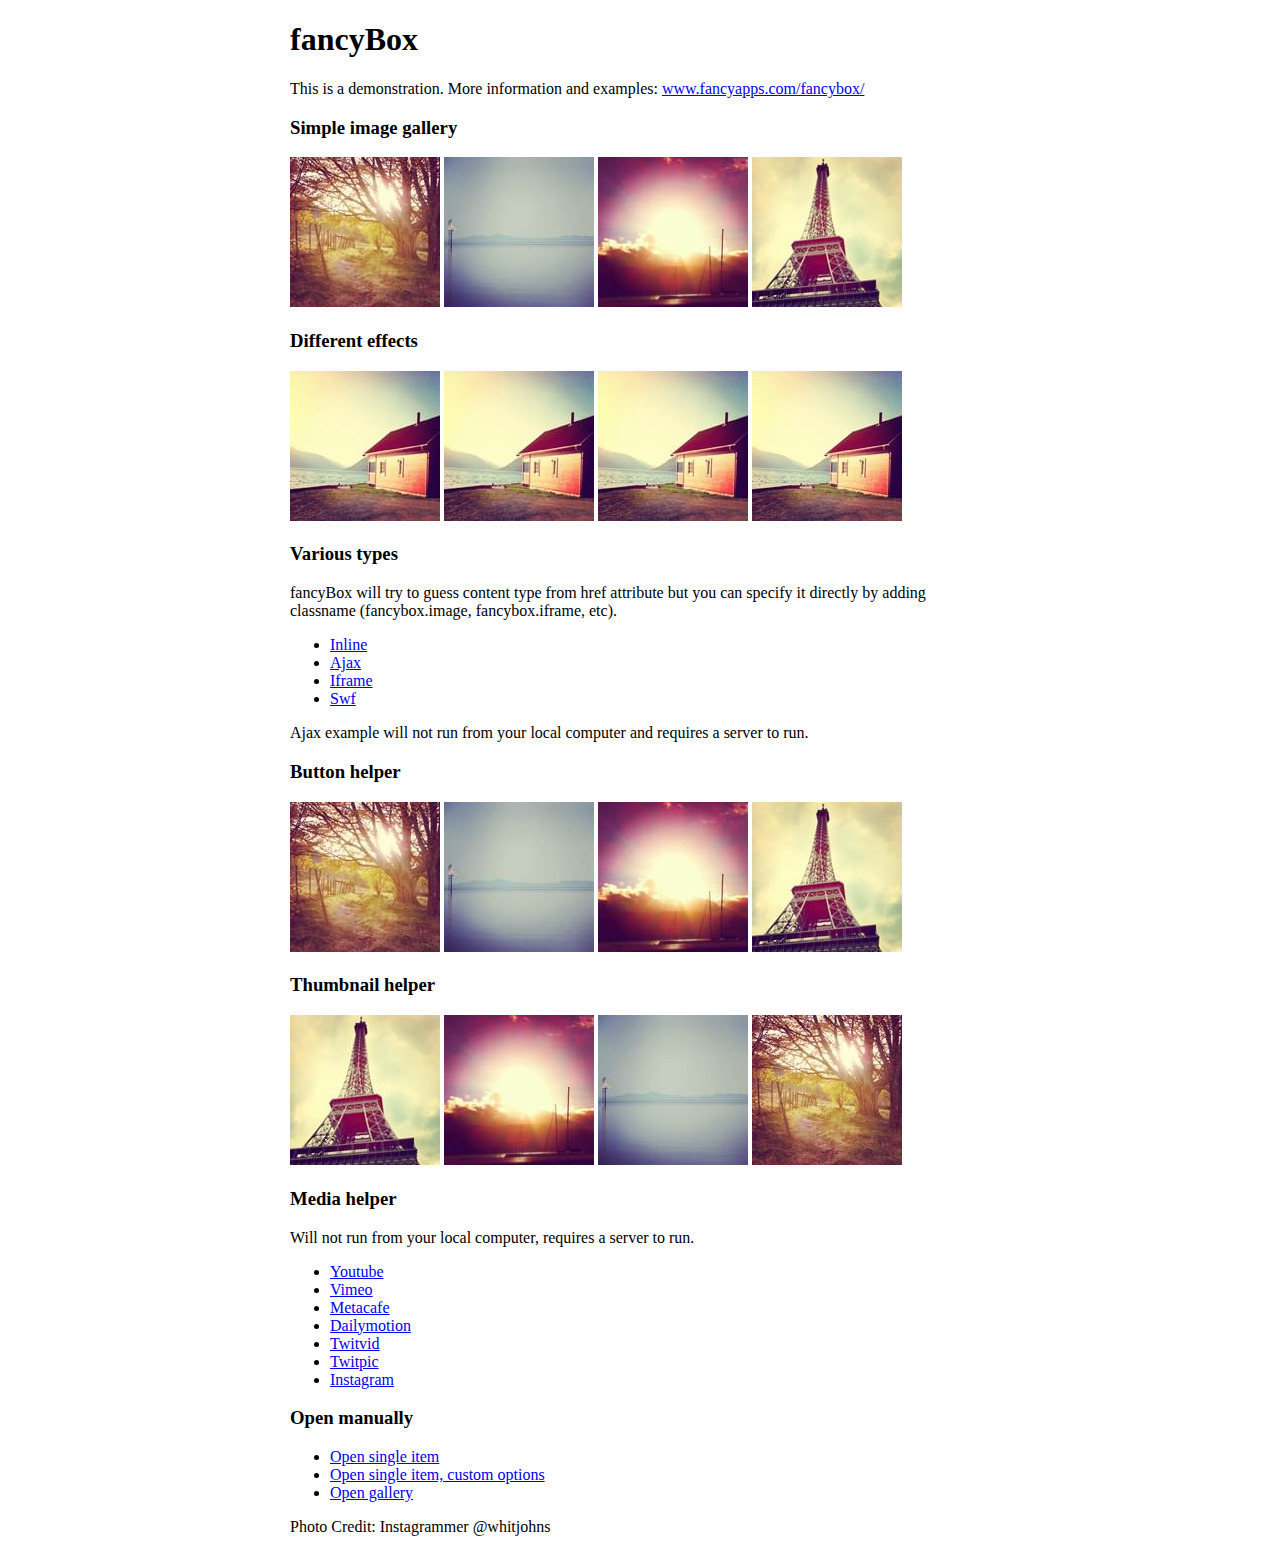
<file: ReservationSystem/src/main/webapp/plugins/fancybox/demo/index.html>
<!DOCTYPE html>
<html>
<head>
	<title>fancyBox - Fancy jQuery Lightbox Alternative | Demonstration</title>
	<meta http-equiv="Content-Type" content="text/html; charset=UTF-8" />

	<!-- Add jQuery library -->
	<script type="text/javascript" src="../lib/jquery-1.10.1.min.js"></script>

	<!-- Add mousewheel plugin (this is optional) -->
	<script type="text/javascript" src="../lib/jquery.mousewheel-3.0.6.pack.js"></script>

	<!-- Add fancyBox main JS and CSS files -->
	<script type="text/javascript" src="../source/jquery.fancybox.js?v=2.1.5"></script>
	<link rel="stylesheet" type="text/css" href="../source/jquery.fancybox.css?v=2.1.5" media="screen" />

	<!-- Add Button helper (this is optional) -->
	<link rel="stylesheet" type="text/css" href="../source/helpers/jquery.fancybox-buttons.css?v=1.0.5" />
	<script type="text/javascript" src="../source/helpers/jquery.fancybox-buttons.js?v=1.0.5"></script>

	<!-- Add Thumbnail helper (this is optional) -->
	<link rel="stylesheet" type="text/css" href="../source/helpers/jquery.fancybox-thumbs.css?v=1.0.7" />
	<script type="text/javascript" src="../source/helpers/jquery.fancybox-thumbs.js?v=1.0.7"></script>

	<!-- Add Media helper (this is optional) -->
	<script type="text/javascript" src="../source/helpers/jquery.fancybox-media.js?v=1.0.6"></script>

	<script type="text/javascript">
		$(document).ready(function() {
			/*
			 *  Simple image gallery. Uses default settings
			 */

			$('.fancybox').fancybox();

			/*
			 *  Different effects
			 */

			// Change title type, overlay closing speed
			$(".fancybox-effects-a").fancybox({
				helpers: {
					title : {
						type : 'outside'
					},
					overlay : {
						speedOut : 0
					}
				}
			});

			// Disable opening and closing animations, change title type
			$(".fancybox-effects-b").fancybox({
				openEffect  : 'none',
				closeEffect	: 'none',

				helpers : {
					title : {
						type : 'over'
					}
				}
			});

			// Set custom style, close if clicked, change title type and overlay color
			$(".fancybox-effects-c").fancybox({
				wrapCSS    : 'fancybox-custom',
				closeClick : true,

				openEffect : 'none',

				helpers : {
					title : {
						type : 'inside'
					},
					overlay : {
						css : {
							'background' : 'rgba(238,238,238,0.85)'
						}
					}
				}
			});

			// Remove padding, set opening and closing animations, close if clicked and disable overlay
			$(".fancybox-effects-d").fancybox({
				padding: 0,

				openEffect : 'elastic',
				openSpeed  : 150,

				closeEffect : 'elastic',
				closeSpeed  : 150,

				closeClick : true,

				helpers : {
					overlay : null
				}
			});

			/*
			 *  Button helper. Disable animations, hide close button, change title type and content
			 */

			$('.fancybox-buttons').fancybox({
				openEffect  : 'none',
				closeEffect : 'none',

				prevEffect : 'none',
				nextEffect : 'none',

				closeBtn  : false,

				helpers : {
					title : {
						type : 'inside'
					},
					buttons	: {}
				},

				afterLoad : function() {
					this.title = 'Image ' + (this.index + 1) + ' of ' + this.group.length + (this.title ? ' - ' + this.title : '');
				}
			});


			/*
			 *  Thumbnail helper. Disable animations, hide close button, arrows and slide to next gallery item if clicked
			 */

			$('.fancybox-thumbs').fancybox({
				prevEffect : 'none',
				nextEffect : 'none',

				closeBtn  : false,
				arrows    : false,
				nextClick : true,

				helpers : {
					thumbs : {
						width  : 50,
						height : 50
					}
				}
			});

			/*
			 *  Media helper. Group items, disable animations, hide arrows, enable media and button helpers.
			*/
			$('.fancybox-media')
				.attr('rel', 'media-gallery')
				.fancybox({
					openEffect : 'none',
					closeEffect : 'none',
					prevEffect : 'none',
					nextEffect : 'none',

					arrows : false,
					helpers : {
						media : {},
						buttons : {}
					}
				});

			/*
			 *  Open manually
			 */

			$("#fancybox-manual-a").click(function() {
				$.fancybox.open('1_b.jpg');
			});

			$("#fancybox-manual-b").click(function() {
				$.fancybox.open({
					href : 'iframe.html',
					type : 'iframe',
					padding : 5
				});
			});

			$("#fancybox-manual-c").click(function() {
				$.fancybox.open([
					{
						href : '1_b.jpg',
						title : 'My title'
					}, {
						href : '2_b.jpg',
						title : '2nd title'
					}, {
						href : '3_b.jpg'
					}
				], {
					helpers : {
						thumbs : {
							width: 75,
							height: 50
						}
					}
				});
			});


		});
	</script>
	<style type="text/css">
		.fancybox-custom .fancybox-skin {
			box-shadow: 0 0 50px #222;
		}

		body {
			max-width: 700px;
			margin: 0 auto;
		}
	</style>
</head>
<body>
	<h1>fancyBox</h1>

	<p>This is a demonstration. More information and examples: <a href="http://fancyapps.com/fancybox/">www.fancyapps.com/fancybox/</a></p>

	<h3>Simple image gallery</h3>
	<p>
		<a class="fancybox" href="1_b.jpg" data-fancybox-group="gallery" title="Lorem ipsum dolor sit amet"><img src="1_s.jpg" alt="" /></a>

		<a class="fancybox" href="2_b.jpg" data-fancybox-group="gallery" title="Etiam quis mi eu elit temp"><img src="2_s.jpg" alt="" /></a>

		<a class="fancybox" href="3_b.jpg" data-fancybox-group="gallery" title="Cras neque mi, semper leon"><img src="3_s.jpg" alt="" /></a>

		<a class="fancybox" href="4_b.jpg" data-fancybox-group="gallery" title="Sed vel sapien vel sem uno"><img src="4_s.jpg" alt="" /></a>
	</p>

	<h3>Different effects</h3>
	<p>
		<a class="fancybox-effects-a" href="5_b.jpg" title="Lorem ipsum dolor sit amet, consectetur adipiscing elit"><img src="5_s.jpg" alt="" /></a>

		<a class="fancybox-effects-b" href="5_b.jpg" title="Lorem ipsum dolor sit amet, consectetur adipiscing elit"><img src="5_s.jpg" alt="" /></a>

		<a class="fancybox-effects-c" href="5_b.jpg" title="Lorem ipsum dolor sit amet, consectetur adipiscing elit"><img src="5_s.jpg" alt="" /></a>

		<a class="fancybox-effects-d" href="5_b.jpg" title="Lorem ipsum dolor sit amet, consectetur adipiscing elit"><img src="5_s.jpg" alt="" /></a>
	</p>

	<h3>Various types</h3>
	<p>
		fancyBox will try to guess content type from href attribute but you can specify it directly by adding classname (fancybox.image, fancybox.iframe, etc).
	</p>
	<ul>
		<li><a class="fancybox" href="#inline1" title="Lorem ipsum dolor sit amet">Inline</a></li>
		<li><a class="fancybox fancybox.ajax" href="ajax.txt">Ajax</a></li>
		<li><a class="fancybox fancybox.iframe" href="iframe.html">Iframe</a></li>
		<li><a class="fancybox" href="http://www.adobe.com/jp/events/cs3_web_edition_tour/swfs/perform.swf">Swf</a></li>
	</ul>

	<div id="inline1" style="width:400px;display: none;">
		<h3>Etiam quis mi eu elit</h3>
		<p>
			Lorem ipsum dolor sit amet, consectetur adipiscing elit. Etiam quis mi eu elit tempor facilisis id et neque. Nulla sit amet sem sapien. Vestibulum imperdiet porta ante ac ornare. Nulla et lorem eu nibh adipiscing ultricies nec at lacus. Cras laoreet ultricies sem, at blandit mi eleifend aliquam. Nunc enim ipsum, vehicula non pretium varius, cursus ac tortor. Vivamus fringilla congue laoreet. Quisque ultrices sodales orci, quis rhoncus justo auctor in. Phasellus dui eros, bibendum eu feugiat ornare, faucibus eu mi. Nunc aliquet tempus sem, id aliquam diam varius ac. Maecenas nisl nunc, molestie vitae eleifend vel, iaculis sed magna. Aenean tempus lacus vitae orci posuere porttitor eget non felis. Donec lectus elit, aliquam nec eleifend sit amet, vestibulum sed nunc.
		</p>
	</div>

	<p>
		Ajax example will not run from your local computer and requires a server to run.
	</p>

	<h3>Button helper</h3>
	<p>
		<a class="fancybox-buttons" data-fancybox-group="button" href="1_b.jpg"><img src="1_s.jpg" alt="" /></a>

		<a class="fancybox-buttons" data-fancybox-group="button" href="2_b.jpg"><img src="2_s.jpg" alt="" /></a>

		<a class="fancybox-buttons" data-fancybox-group="button" href="3_b.jpg"><img src="3_s.jpg" alt="" /></a>

		<a class="fancybox-buttons" data-fancybox-group="button" href="4_b.jpg"><img src="4_s.jpg" alt="" /></a>
	</p>

	<h3>Thumbnail helper</h3>
	<p>
		<a class="fancybox-thumbs" data-fancybox-group="thumb" href="4_b.jpg"><img src="4_s.jpg" alt="" /></a>

		<a class="fancybox-thumbs" data-fancybox-group="thumb" href="3_b.jpg"><img src="3_s.jpg" alt="" /></a>

		<a class="fancybox-thumbs" data-fancybox-group="thumb" href="2_b.jpg"><img src="2_s.jpg" alt="" /></a>

		<a class="fancybox-thumbs" data-fancybox-group="thumb" href="1_b.jpg"><img src="1_s.jpg" alt="" /></a>
	</p>

	<h3>Media helper</h3>
	<p>
		Will not run from your local computer, requires a server to run.
	</p>

	<ul>
		<li><a class="fancybox-media" href="http://www.youtube.com/watch?v=opj24KnzrWo">Youtube</a></li>
		<li><a class="fancybox-media" href="http://vimeo.com/47480346">Vimeo</a></li>
		<li><a class="fancybox-media" href="http://www.metacafe.com/watch/7635964/">Metacafe</a></li>
		<li><a class="fancybox-media" href="http://www.dailymotion.com/video/xoeylt_electric-guest-this-head-i-hold_music">Dailymotion</a></li>
		<li><a class="fancybox-media" href="http://twitvid.com/QY7MD">Twitvid</a></li>
		<li><a class="fancybox-media" href="http://twitpic.com/7p93st">Twitpic</a></li>
		<li><a class="fancybox-media" href="http://instagr.am/p/IejkuUGxQn">Instagram</a></li>
	</ul>

	<h3>Open manually</h3>
	<ul>
		<li><a id="fancybox-manual-a" href="javascript:;">Open single item</a></li>
		<li><a id="fancybox-manual-b" href="javascript:;">Open single item, custom options</a></li>
		<li><a id="fancybox-manual-c" href="javascript:;">Open gallery</a></li>
	</ul>

	<p>
		Photo Credit: Instagrammer @whitjohns
	</p>
</body>
</html>
</file>
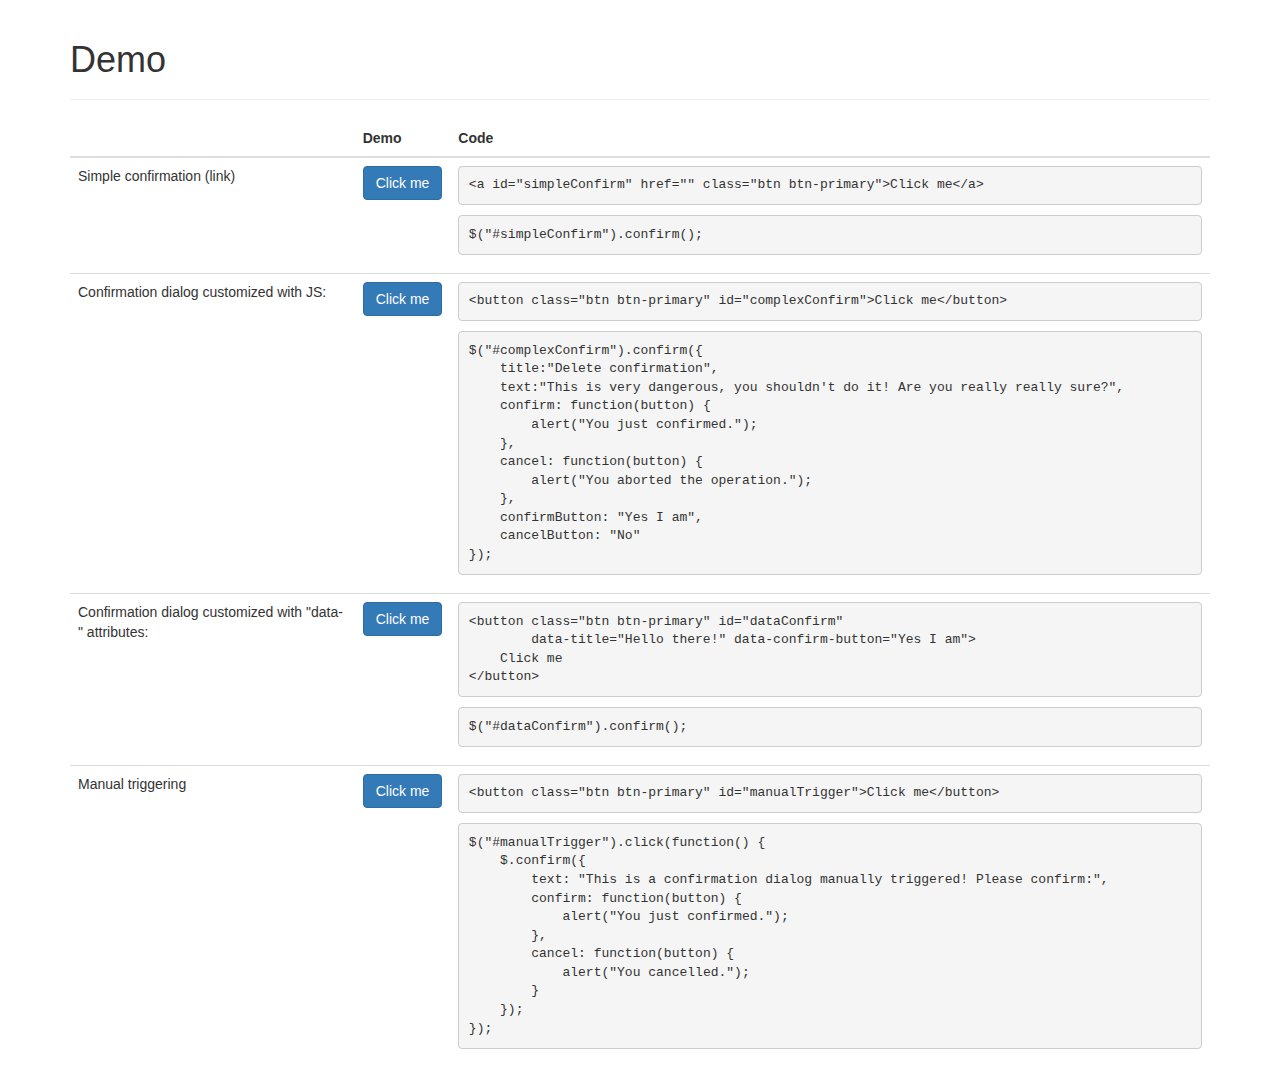
<file: ReservationSystem/src/main/webapp/plugins/jquery-confirm/demo/index.html>
<!DOCTYPE html>
<html>

<head>
    <meta charset='utf-8' />

    <title>Demo of jquery.confirm with Bootstrap 3</title>

    <link href="https://netdna.bootstrapcdn.com/bootstrap/3.0.2/css/bootstrap.min.css" rel="stylesheet">
    <script src="https://code.jquery.com/jquery-1.9.1.min.js"></script>
    <script src="../jquery.confirm.js"></script>
</head>

<body>

    <div class="container">

        <div class="page-header">
            <h1>Demo</h1>
        </div>

        <table class="table">
            <thead>
                <tr>
                    <th class="col-lg-3"></th>
                    <th class="col-lg-1">Demo</th>
                    <th class="col-lg-8">Code</th>
                </tr>
            </thead>
            <tbody>
                <tr>
                    <td>Simple confirmation (link)</td>
                    <td><a id="simpleConfirm" href="https://myclabs.github.io/jquery.confirm/" class="btn btn-primary">Click me</a></td>
                    <td>
                        <pre>&lt;a id="simpleConfirm" href="" class="btn btn-primary"&gt;Click me&lt;/a&gt;</pre>

                        <pre class="prettyprint"><code>$("#simpleConfirm").confirm();</code></pre>
                    </td>
                </tr>
                <tr>
                    <td>Confirmation dialog customized with JS:</td>
                    <td><button class="btn btn-primary" id="complexConfirm">Click me</button></td>
                    <td>
                        <pre>&lt;button class="btn btn-primary" id="complexConfirm"&gt;Click me&lt;/button&gt;</pre>
                        <pre class="prettyprint"><code>$("#complexConfirm").confirm({
    title:"Delete confirmation",
    text:"This is very dangerous, you shouldn't do it! Are you really really sure?",
    confirm: function(button) {
        alert("You just confirmed.");
    },
    cancel: function(button) {
        alert("You aborted the operation.");
    },
    confirmButton: "Yes I am",
    cancelButton: "No"
});</code></pre>
                    </td>
                </tr>
                <tr>
                    <td>Confirmation dialog customized with "data-" attributes:</td>
                    <td><button class="btn btn-primary" id="dataConfirm" data-title="Hello there!" data-confirm-button="Yes I am">Click me</button></td>
                    <td>
                        <pre>&lt;button class="btn btn-primary" id="dataConfirm"
        data-title="Hello there!" data-confirm-button="Yes I am"&gt;
    Click me
&lt;/button&gt;</pre>
                        <pre class="prettyprint"><code>$("#dataConfirm").confirm();</code></pre>
                    </td>
                </tr>
                <tr>
                    <td>Manual triggering</td>
                    <td><button class="btn btn-primary" id="manualTrigger">Click me</button></td>
                    <td>
                        <pre>&lt;button class="btn btn-primary" id="manualTrigger"&gt;Click me&lt;/button&gt;</pre>
                        <pre class="prettyprint"><code>$("#manualTrigger").click(function() {
    $.confirm({
        text: "This is a confirmation dialog manually triggered! Please confirm:",
        confirm: function(button) {
            alert("You just confirmed.");
        },
        cancel: function(button) {
            alert("You cancelled.");
        }
    });
});</code></pre>
                    </td>
                </tr>
            </tbody>
        </table>

        <script>
            $("#simpleConfirm").confirm();
            $("#complexConfirm").confirm({
                title:"Delete confirmation",
                text: "This is very dangerous, you shouldn't do it! Are you really really sure?",
                confirm: function(button) {
                    button.fadeOut(2000).fadeIn(2000);
                    alert("You just confirmed.");
                },
                cancel: function(button) {
                    button.fadeOut(2000).fadeIn(2000);
                    alert("You aborted the operation.");
                },
                confirmButton: "Yes I am",
                cancelButton: "No"
            });
            $("#dataConfirm").confirm();
            $("#manualTrigger").click(function() {
                $.confirm({
                    text: "This is a confirmation dialog manually triggered! Please confirm:",
                    confirm: function() {
                        alert("You just confirmed.");
                    },
                    cancel: function() {
                        alert("You cancelled.");
                    }
                });
            });
        </script>

    </div>

    <script src="https://netdna.bootstrapcdn.com/bootstrap/3.0.2/js/bootstrap.min.js"></script>
    <script src="https://google-code-prettify.googlecode.com/svn/loader/run_prettify.js"></script>

</body>
</html>
</file>
